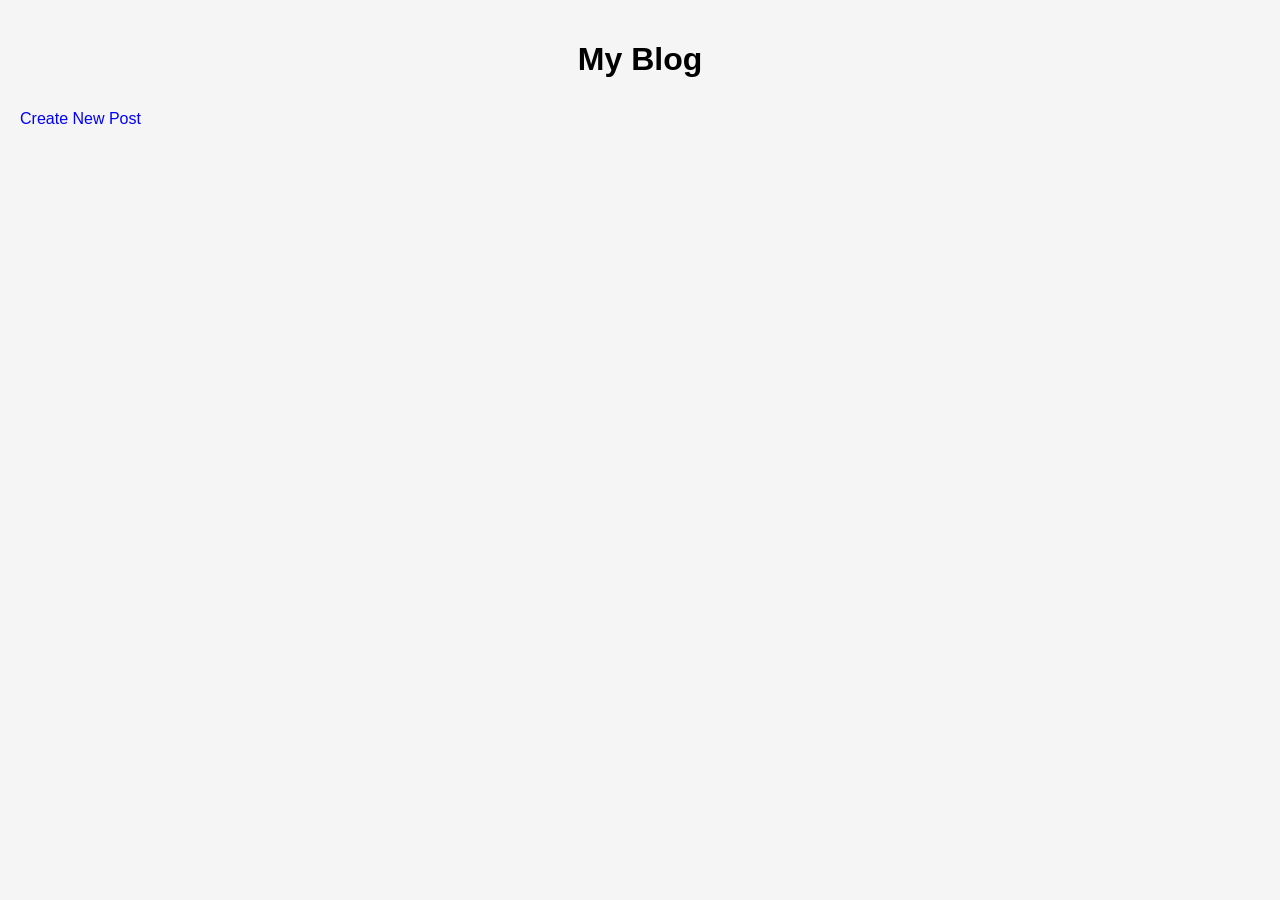
<file: index.html>
<!DOCTYPE html>
<html>
<head>
<title>My Blog</title>
<link rel="stylesheet" href="styles.css">
</head>

<body>

<h1>My Blog</h1>

<a href="new-post.html">Create New Post</a>

<div id="posts"></div>

<script src="script.js"></script>

</body>
</html>
</file>
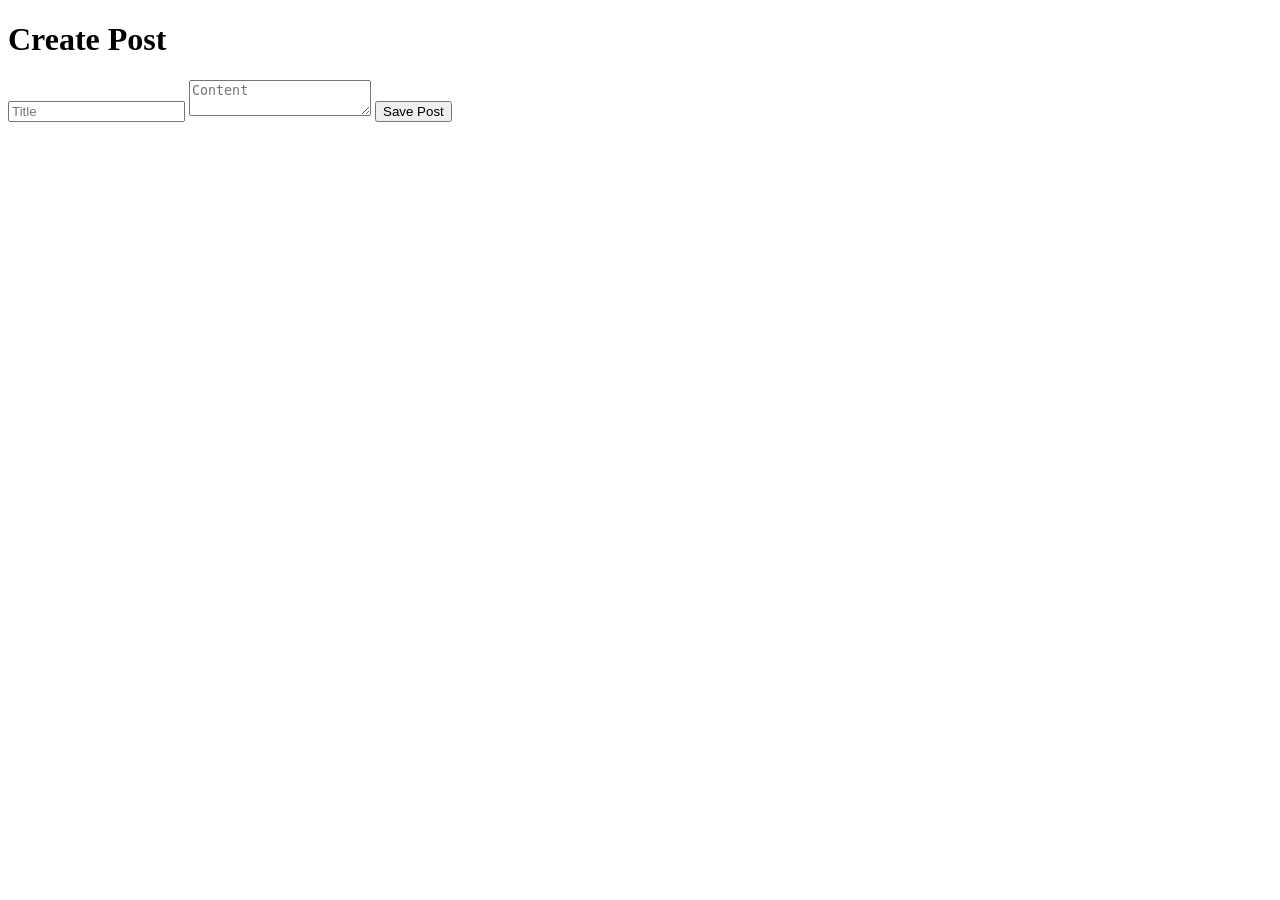
<file: new-post.html>
<!DOCTYPE html>
<html>

<head>
<title>New Post</title>
</head>

<body>

<h1>Create Post</h1>

<form id="postForm">

<input type="text" id="title" placeholder="Title">

<textarea id="content" placeholder="Content"></textarea>

<button type="submit">Save Post</button>

</form>

<script src="script.js"></script>

</body>
</html>
</file>
<file: styles.css>
body {
font-family: Arial, sans-serif;
margin: 0;
padding: 20px;
background-color: #f5f5f5;
}

h1 {
text-align: center;
}

#posts {
display: grid;
grid-template-columns: repeat(3, 1fr);
gap: 20px;
margin-top: 20px;
}

#posts div {
background: white;
padding: 15px;
border-radius: 8px;
box-shadow: 0 2px 5px rgba(0,0,0,0.1);
}

a {
display: inline-block;
margin-top: 10px;
color: blue;
text-decoration: none;
}

form {
max-width: 600px;
margin: auto;
display: flex;
flex-direction: column;
gap: 10px;
}

input, textarea {
padding: 10px;
font-size: 16px;
}

button {
padding: 10px;
font-size: 16px;
cursor: pointer;
}

@media (max-width: 900px) {
#posts {
grid-template-columns: repeat(2, 1fr);
}
}

@media (max-width: 600px) {
#posts {
grid-template-columns: 1fr;
}
}
</file>
